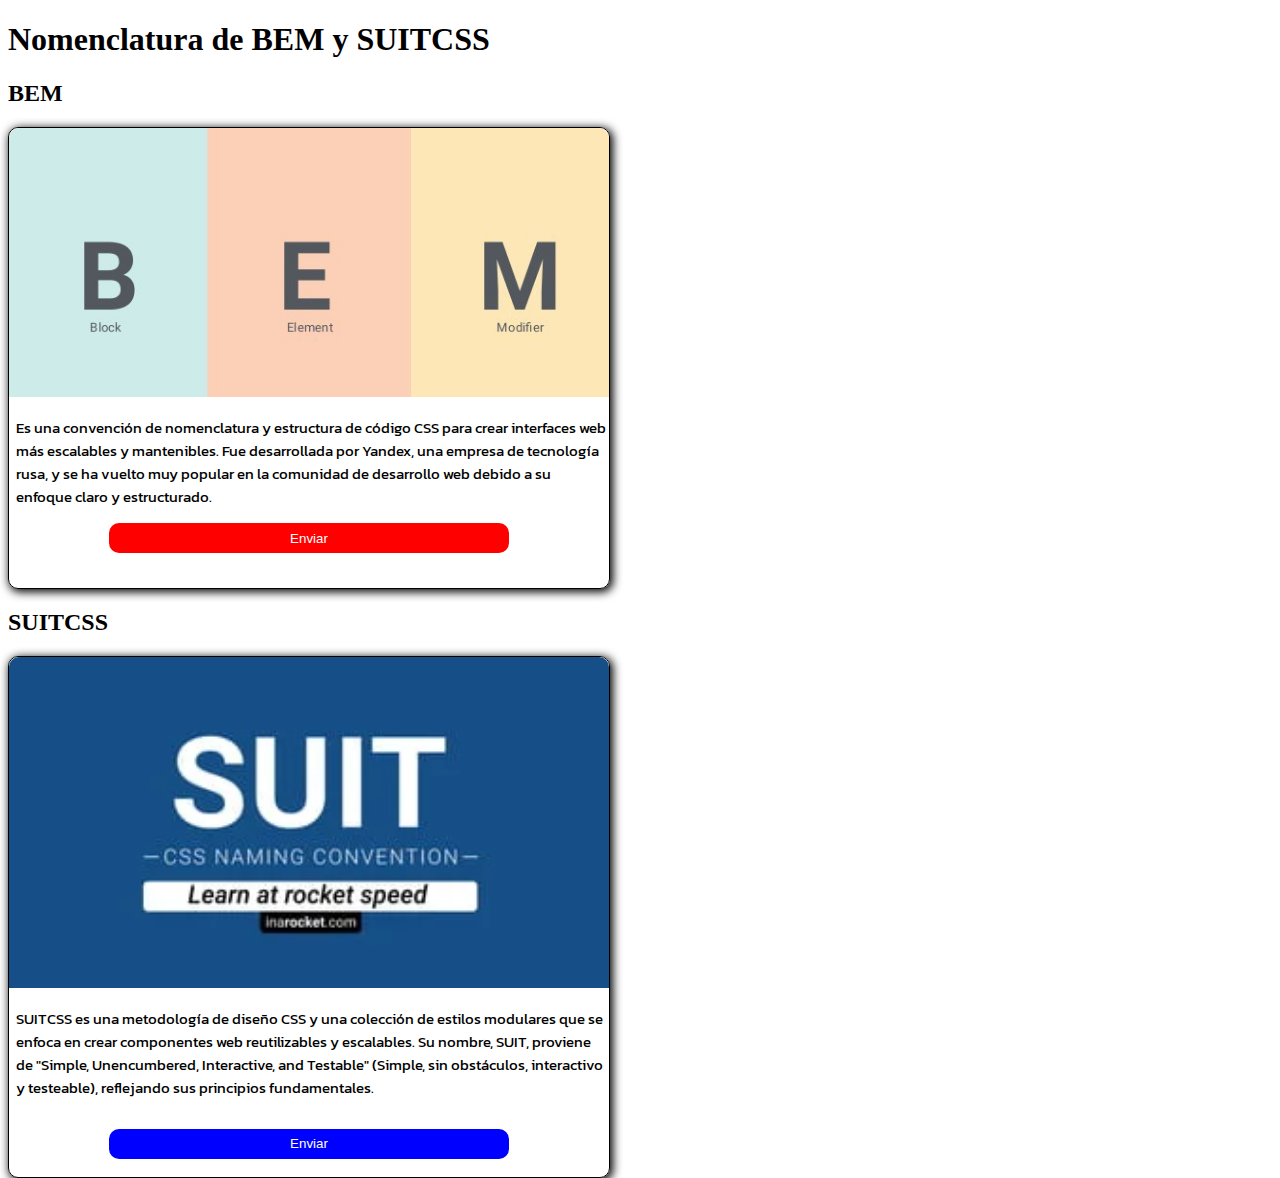
<file: index.html>
<!DOCTYPE html>
<html lang="en">
<head>
    <meta charset="UTF-8">
    <meta name="viewport" content="width=device-width, initial-scale=1.0">
    <link rel="stylesheet" href="style.css">
    <link rel="preconnect" href="https://fonts.googleapis.com">
    <link rel="preconnect" href="https://fonts.gstatic.com" crossorigin>
    <link href="https://fonts.googleapis.com/css2?family=Kanit:ital,wght@0,100;0,200;0,300;0,400;0,500;0,600;0,700;0,800;0,900;1,100;1,200;1,300;1,400;1,500;1,600;1,700;1,800;1,900&display=swap" rel="stylesheet">
    <title>Document</title>
</head>
<body>

    <header>
        <h1>Nomenclatura de BEM y SUITCSS </h1>
    </header>

    <!--BEM-->

    <header><h2>BEM</h2></header>

    <!--B(Block):Es un componente independiente en una interfaz de usuario. Actúa como un contenedor para elementos relacionados y define su estilo y comportamiento. -->

    <!--Por ejemplo:-->

    <!--Block: <div class="block"></div>-->

    <!--E(Element):Es una parte específica de un bloque que realiza una función dentro de ese bloque y representa un elemento secundario dentro de la estructura del bloque. -->

    <!--Por ejemplo:-->

    <!--Element: <img class="block__img" src="img/bem imagen.png" alt="">-->
    
    <!--M(Modifier):Es una variación o ajuste específico aplicado a un bloque o elemento para cambiar su apariencia o comportamiento sin alterar su estructura base. -->

    <!--Por ejemplo:-->

    <!--Modificador: <button class="button button--large">Enviar</button>-->

    
        <div class="block">
            <img class="block__img" src="img/bem imagen.png" alt="">
            <p class="block__paragraph">Es una convención de nomenclatura y estructura de código CSS para
            crear interfaces web más escalables y mantenibles. Fue desarrollada
            por Yandex, una empresa de tecnología rusa, y se ha vuelto muy popular
            en la comunidad de desarrollo web debido a su enfoque claro y estructurado.</p>
            <button class="button button--large">Enviar</button>
        </div>

    <!--SUITCSS-->

    <!--SUIT: "Simple Unencumbered Interactive and Testable" en español (Simple Sin Obstáculos Interactivo y Testeable).  Es una metodología de diseño CSS y una colección de estilos modulares que se enfoca en crear componentes web reutilizables y escalables.  -->

    <header>
        <h2>SUITCSS</h2>
    </header>

    <div class="component">
        <img class="component-items" src="img/SUITCSS.png" alt="">
        <p class="component-paragraph">SUITCSS es una metodología de diseño CSS y una colección de estilos
        modulares que se enfoca en crear componentes web reutilizables y escalables. Su nombre, SUIT, proviene
        de "Simple, Unencumbered, Interactive, and Testable" (Simple, sin obstáculos, interactivo y testeable),
        reflejando sus principios fundamentales.</p>
        <button class="button button--boton">Enviar</button>
    </div>
</body>
</html>
</file>
<file: style.css>
/* BEM */

body{
  max-width: 1000px;
  max-height: 1000px;
}

.block {
  width: 600px;
  height: 460px;
  border: 1px solid black;
  box-shadow: 2px 2px 10px 1px;
  padding: 0; 
  border-radius: 10px; 
}

.block__img{
  width: 600px;
  border-top-left-radius: 10px;
  border-top-right-radius: 10px;
}

.block__paragraph {
  font-size: 15px;
  font-family: "Kanit", sans-serif;
  margin-left: 7px;
}

.button {
  display: flex;
  justify-content: center; 
  align-items: center;
  margin: 0 auto;
  width: 400px;
  height: 30px;
}

.button--large {
  margin-top: 30px;
  border: none;
  background-color: red;
  color: white;
  border-radius: 10px;
  transition: background-color 0.3s;
}

.button--large:hover{
  background-color: blue;
}

/* SUITCSS */

.component {
  width: 600px;
  height: 520px;
  border: 1px solid black;
  box-shadow: 2px 2px 10px 1px;
  padding: 0; 
  border-radius: 10px; 
}

.component-items{
  width: 600px;
  border-top-left-radius: 10px;
  border-top-right-radius: 10px;
}

.component-paragraph {
  font-size: 15px;
  font-family: "Kanit", sans-serif;
  margin-left: 7px;
}

.button {
  display: flex;
  justify-content: center; 
  align-items: center;
  margin: 0 auto;
  width: 400px;
  height: 30px;
}

.button--boton {
  margin-top: 30px;
  border: none;
  background-color: blue;
  color: white;
  border-radius: 10px;
  transition: background-color 0.3s;
}
</file>
